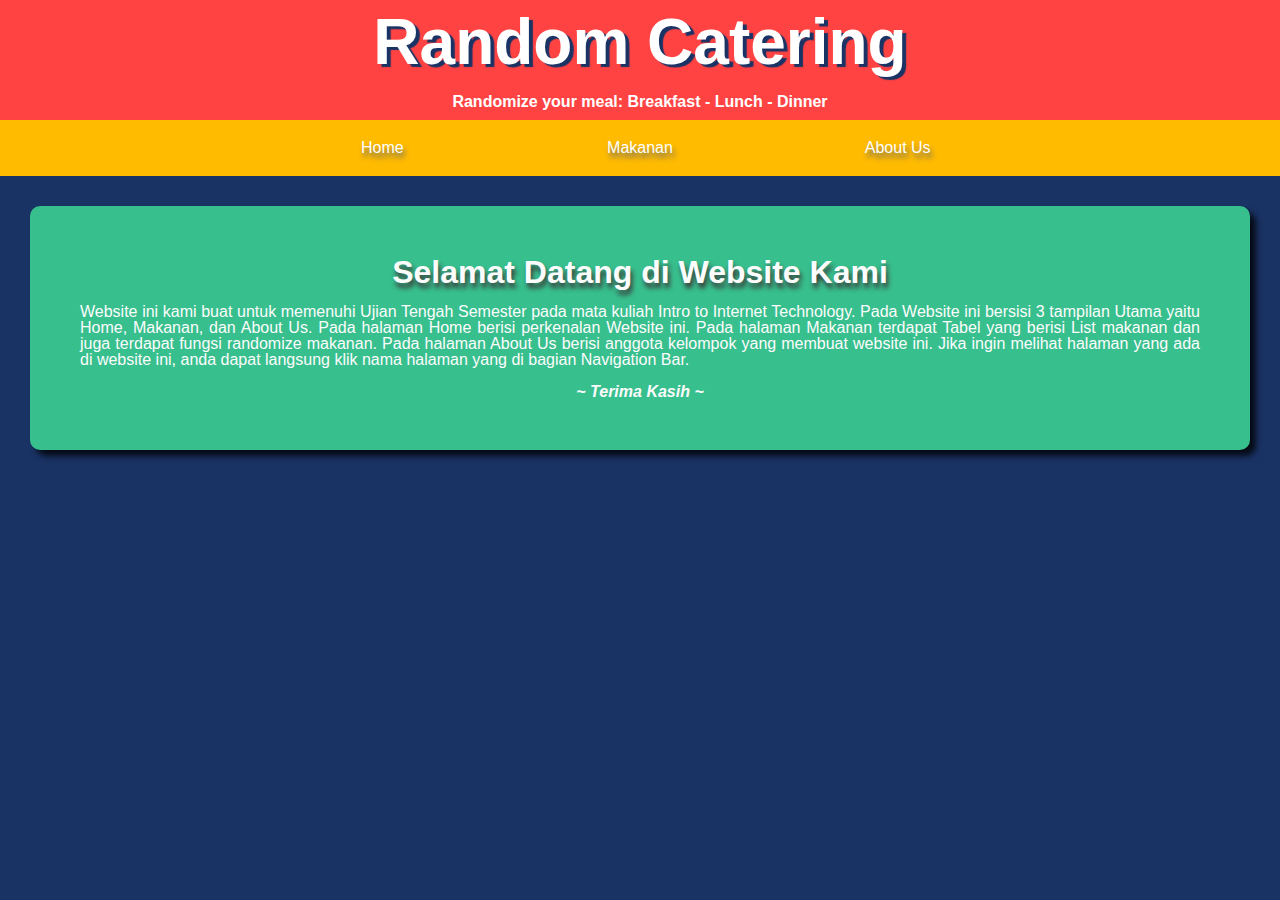
<file: index.html>
<!DOCTYPE html>
<html lang="en">
<head>
    <link rel="stylesheet" type="text/css" href="style.css">
    <title>Random Catering</title>
</head>

<body onload="tampil()">
    <div id="judul" class="row">    
      <div class="col-12 center white-font">
                <h1 class="font-white">Random Catering</h1>
                <h3 class="font-white">Randomize your meal: Breakfast - Lunch - Dinner</h3>
        <div class="navbar col-12">
          <nav class="col-12 padding-16 center">
                    <li class="col-2"><a href="index.html" >Home</a></li>
                    <li class="col-2"><a href="datamakanan.html"> Makanan</a></li>
                    <li class="col-2"><a href="aboutus.html">About Us</a></li>
          </nav>
        </div>
      </div>
    </div>
       
<div id="utama" class="row box white padding-32">
  <h1 class= "center">Selamat Datang di Website Kami</h1><br>
  <p class="justify welcome ">Website ini kami buat untuk memenuhi Ujian Tengah Semester pada mata kuliah Intro to Internet Technology. Pada Website ini bersisi 3 tampilan Utama yaitu Home, Makanan, dan About Us. Pada halaman Home berisi perkenalan Website ini. Pada halaman Makanan terdapat Tabel yang berisi List makanan dan juga terdapat fungsi randomize makanan. Pada halaman About Us berisi anggota kelompok yang membuat website ini. Jika ingin melihat halaman yang ada di website ini, anda dapat langsung klik nama halaman yang di bagian Navigation Bar.</p><br>
  <h2 class="center"><i>~ Terima Kasih ~</i></h2>
</div>

<script src="script.js"></script>
    
</body>
</html>
</file>
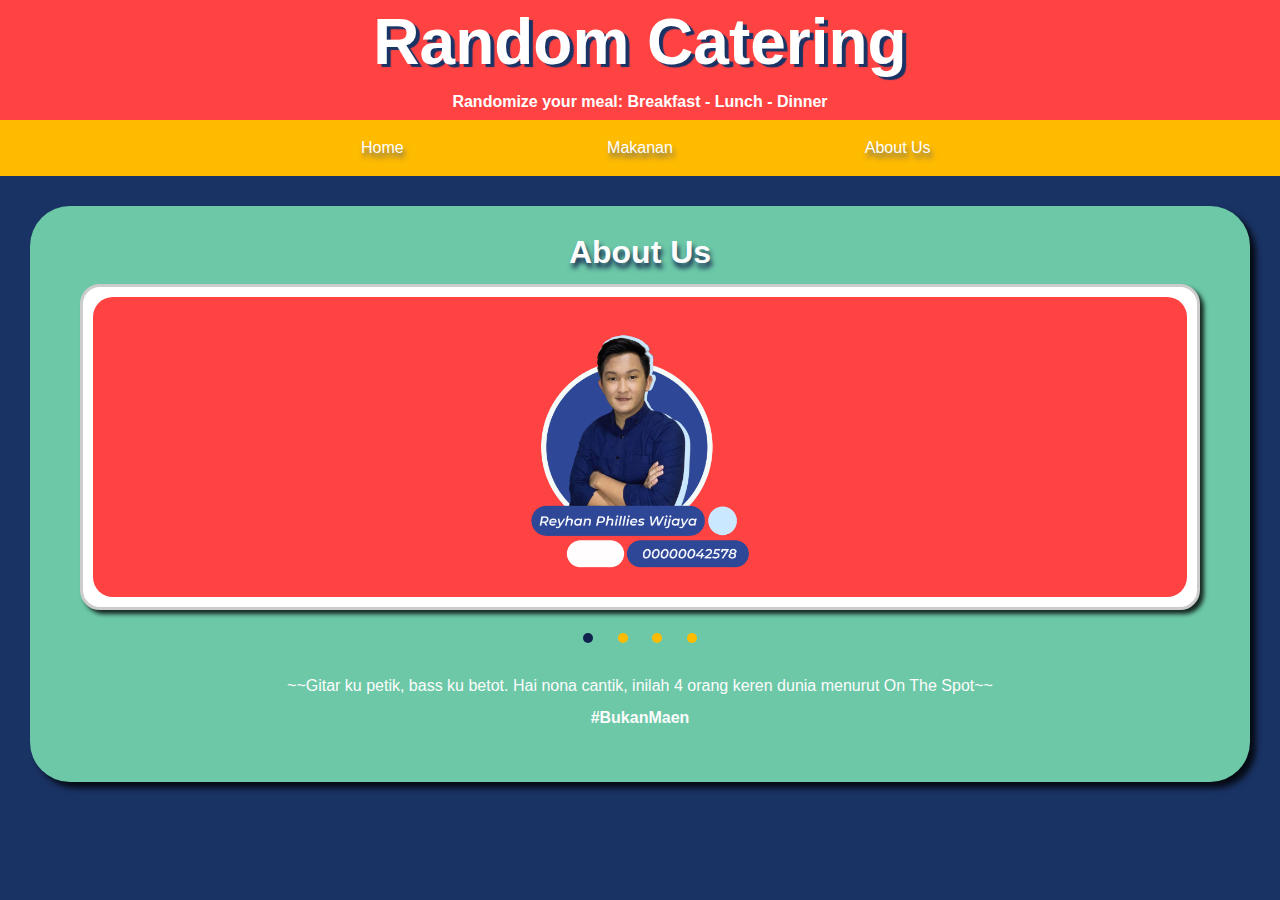
<file: aboutus.html>
<!DOCTYPE html>
<html lang="en">
<head>
    <link rel="stylesheet" type="text/css" href="style.css">
    <title>About Us</title>
</head>

<body>

    <div id="judul" class="row">    
      <div class="col-12 center white-font">
                <h1 class="font-white">Random Catering</h1>
                <h3 class="font-white">Randomize your meal: Breakfast - Lunch - Dinner</h3>
        <div class="navbar col-12">
          <nav class="col-12 padding-16 center">
                    <li class="col-2"><a href="index.html">Home</a></li>
                    <li class="col-2"><a href="datamakanan.html"> Makanan</a></li>
                    <li class="col-2"><a href="aboutus.html">About Us</a></li>
          </nav>
        </div>
      </div>
      
  <div id="aboutus" class="row box white padding-32">
    <h2>About Us</h2>
    <br>
    <div id="slider">
      <input type="radio" name="slider" id="slide1" checked>
      <input type="radio" name="slider" id="slide2">
      <input type="radio" name="slider" id="slide3">
      <input type="radio" name="slider" id="slide4">
      <div id="slides">
          <div id="overflow">
            <div class="inner">
                <div class="slide slide_1">
                  <div class="slide-content">
                      <img style="width: 300px; height: 300px;" src="img/1.png" alt="" >
                    
                  </div>
                </div>
                <div class="slide slide_2">
                  <div class="slide-content">
                      <img  style="width: 300px; height: 300px;" src="img/2.png" alt="" >
                  </div>
                </div>
                <div class="slide slide_3">
                  <div class="slide-content">
                      <img  style="width: 300px; height: 300px;" src="img/3.png" alt="" >
                  </div>
                </div>
                <div class="slide slide_4">
                  <div class="slide-content">
                      <img  style="width: 300px; height: 300px;" src="img/4.png" alt="" >
                  </div>
                </div>
            </div>
          </div>
      </div>
      <div id="controls">
          <label for="slide1"></label>
          <label for="slide2"></label>
          <label for="slide3"></label>
          <label for="slide4"></label>
        </div>
      <div id="bullets">
          <label for="slide1"></label>
          <label for="slide2"></label>
          <label for="slide3"></label>
          <label for="slide4"></label>
      </div>
      </div>
              <div class="footer">
                <footer>  
                  <br><br>
                            <p style="text-align: center;">~~Gitar ku petik, bass ku betot. Hai nona cantik, inilah 4 orang keren dunia menurut On The Spot~~</p>
                            <br>
                            <p style="text-align: center; font-weight:bold;">#BukanMaen</p><br>
                  </footer>
              </div>

      </div>
<script src="script.js"></script>
</body>
</html>
</file>
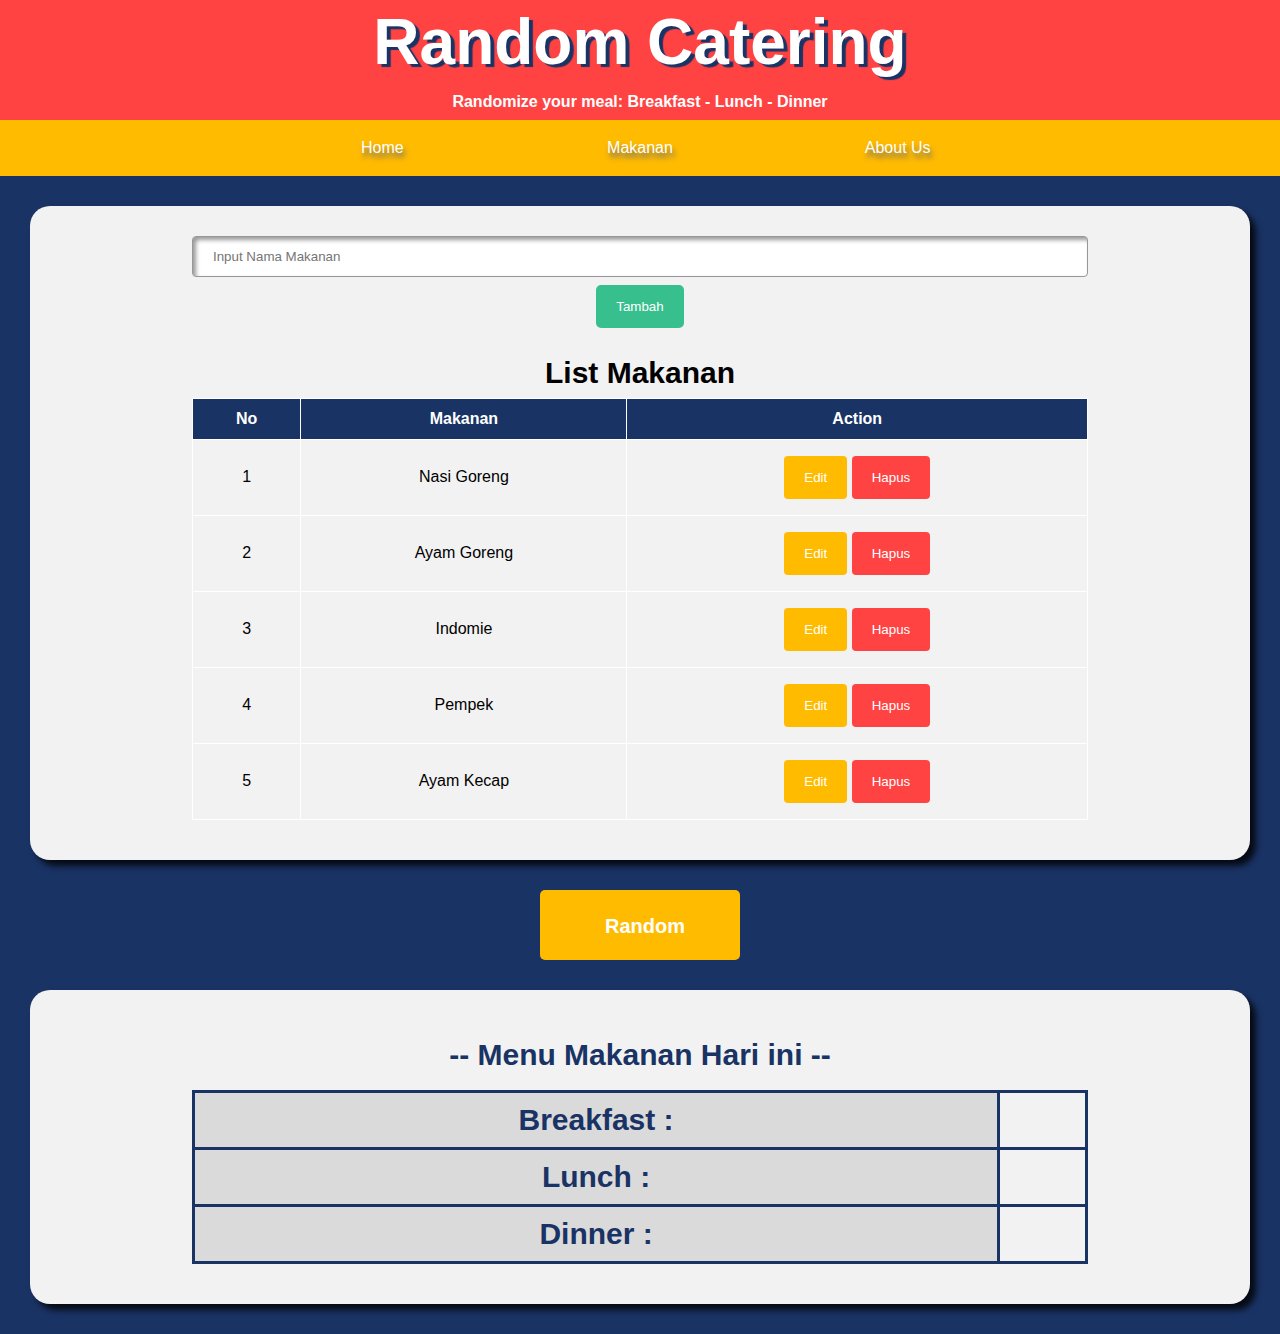
<file: datamakanan.html>
<!DOCTYPE html>
<html lang="en">
<head>
    <link rel="stylesheet" type="text/css" href="style.css">
    <title>Random Catering</title>
</head>

<body onload="tampil()">
    <div id="judul" class="row">    
      <div class="col-12 center ">
                <h1 class="white-font">Random Catering</h1>
                <h3 class="white-font">Randomize your meal: Breakfast - Lunch - Dinner</h3>
        <div class="navbar col-12">
          <nav class="col-12 padding-16 center">
                    <li class="col-2"><a href="index.html">Home</a></li>
                    <li class="col-2"><a href="datamakanan.html"> Makanan</a></li>
                    <li class="col-2"><a href="aboutus.html">About Us</a></li>
          </nav>
        </div>
      </div>
       
<div class="box">
  <div id="home" class="row white padding-32">
      <input id="input" autocomplete="off" class="form-tambah" type="text" name="makanan" placeholder="Input Nama Makanan" />
      <button class="btn-tambah" onclick="tambah()">Tambah</button>
    <h2>List Makanan</h2>
    <table id="tabel">
    </table>
  </div>
</div>

<div id="makanan" class="row white padding-32">
    <div class="col-12 left">
    <button class="btn-randomsize center" onclick="randomsize()"><b>Random</b></button>

<div class="box">
      <h2 class="judul-menu">-- Menu Makanan Hari ini --</h2>
        <table id="list">
            <tr>
              <th >Breakfast :</th>
              <td id="demo"></td> 
            </tr>
            <tr>
              <th>Lunch :</th>
              <td id="demo1"></td>
            </tr>
            <tr>
              <th>Dinner   :</th>
              <td id="demo2"></td>
            </tr>  
        </table>
    </div>   
  </div>
</div>
      <script src="script.js"></script>
</body>
</html>
</file>
<file: style.css>
body{
  background-color: #1A3365;  
  font-family: "Trebuchet MS", Arial, Helvetica, sans-serif;
  overflow-x: hidden ;
}

#judul h1{
  padding: 10px; 
  font-size: 400%;
  font-weight: bold; 
  text-align: center;
  background-color: #FF4343;
  text-shadow: 4px 3px 1px #1A3365;
}

#makanan h2{
  padding: 20px;
  color: #1A3365;
  border-radius: 5px;
  border-collapse: collapse;
  text-align: center;
  margin: auto;
}
#judul h3{
  padding: 10px;
  text-align: center;  
  background-color: #FF4343;
}

.form-tambah {
  width: 80%;
  padding: 12px 20px;
  margin: auto auto 8px auto;
  display: flex;
  border: 1px solid rgb(151, 151, 151);
  border-radius: 4px;
  box-sizing: border-box;
  box-shadow: inset 3px 3px 4px rgba(0,0,0,0.4);
  font-family: "Trebuchet MS", Arial, Helvetica, sans-serif;
}

#home .center{
  text-align: center;
}

#home h2{
  text-align: center;
  font-size: 30px;
  padding-bottom: 10px;
}

#judul.center{
  text-align: center;
}

#judul .white-font{
  color: white;
}
.center{
  text-align: center;
}

#makanan{
  text-align: left;
  font-size: 30px;
  color: rgb(252, 252, 252);
}

#utama {
  background-color: #38BF8E;
  border-radius: 10px;
  color: rgb(252, 252, 252);
  padding: 50px;
  
}

#utama h1{
  font-size: 200%;
  font-weight: bold;
  text-shadow: #383838 2px 5px 5px;
}

#utama h2{
  font-size: 100%;
  font-weight: bold;
}
.left    { 
  text-align: left;
  }

.right   { 
  text-align: right;
  }

.center  { 
  text-align: center;
  }

.justify {
   text-align: justify;
   }

#aboutus {
  background-color: #6CC8A7;
  border-radius: 40px;
  color: rgb(252, 252, 252);
  padding-bottom: auto;
}

#aboutus img{
  display: inline-block;
}

nav li{
  display: inline-table;
  position: relative;
  text-decoration: none;
  list-style:none;
  overflow: hidden;
  padding:20px;
  padding-left: 20px;
  padding-right: 20px;
  padding-top: 20px;
  text-align: center;
  margin-left: auto;
  margin-right: auto;
  text-shadow: #6b6b6b 2px 5px 5px;
}

nav{
  text-align: center;
  padding: 20px;
  width: auto;
  margin: auto;
  background-color: #FFBB00;
  width: 100%;
}

a:link {
  color: white;
  background-color: transparent;
  text-decoration: none;
}
a:visited {
  color: white;
  background-color: transparent;
  text-decoration: none;
}

a:hover {
  color: #11224D;
  background-color: transparent;
  text-decoration: underline;
}

a:active {
  color: white;
  background-color: transparent;
  text-decoration: underline;
}

/*For mobile phones : */
[class*="col-"]{
    width: 100%;
}

@media only screen and (min-width: 600px){
    /* For tablets: (ukuran layar lebih besar dari 600px) */
    .col -m-1 {width: 8.33%;}
    .col -m-2 {width: 16.66%;}
    .col -m-3 {width: 25%;}
    .col -m-4 {width: 33.33%;}
    .col -m-5 {width: 41.66%;}
    .col -m-6 {width: 50%;}
    .col -m-7 {width: 58.33%;}
    .col -m-8 {width: 66.66%;}
    .col -m-9 {width: 75%;}
    .col -m-10 {width: 83.33%;}
    .col -m-11 {width: 91.66%;}
    .col -m-12 {width: 100%;}
}

@media only screen and (min-width : 760px){
    /*For desktop : (ukuran layar lebih besar dari760px) */
    .col-1 {width: 8.33%;}
    .col-2 {width: 16.66%;}
    .col-3 {width: 25%;}
    .col-4 {width: 33.33%;}
    .col-5 {width: 41.66%;}
    .col-6 {width: 50%;}
    .col-7 {width: 58.33%;}
    .col-8 {width: 66.66%;}
    .col-9 {width: 75%;}
    .col-10 {width: 83.33%;}
    .col-11 {width: 91.66%;}
    .col-12 {width: 100%;}
}

.btn-tambah {
  display: flex;
  background-color: #38BF8E;
  color: white;
  padding: 14px 20px;
  text-align: center;
  margin: auto;
  margin-bottom: 30px;
  border: none;
  border-radius: 5px;
  cursor: pointer;
  transition-duration: 0.4s;
  font-family: "Trebuchet MS", Arial, Helvetica, sans-serif;
}

.btn-tambah:hover {
  background-color: #6CC8A7;
  box-shadow: 0 12px 16px 0 rgba(0,0,0,0.15), 0 17px 50px 0 rgba(0,0,0,0.8);
  text-shadow
}

.btn-randomsize {
  display: flex;
  font-size:20px;
  background-color: #FFBB00;
  color: white;
  padding: 25px 65px;
  text-align: center;
  width: 200px;
  height: 70px;
  margin: 0px auto;
  border: none;
  border-radius: 5px;
  cursor: pointer;
  transition-duration: 0.4s;
  font-family: "Trebuchet MS", Arial, Helvetica, sans-serif;
}

.btn-randomsize:hover{
  background-color: #CF9800;
  box-shadow: 0 12px 16px 0 black, 0 17px 50px 0 black;
  color: grey;
}

.btn-edit {
  background-color: #FFBB00;
  color: white;
  padding: 14px 20px;
  margin: 8px 0;
  border: none;
  border-radius: 4px;
   transition-duration: 0.4s;
  cursor: pointer;
}

.btn-edit:hover {
  background-color: #CF9800;
  padding: 18px 20px;
  transition-duration: 0.4s;
  margin: 4px 0;
  box-shadow: 4px 4px 4px rgba(0,0,0,0.8);
}

.btn-hapus {
  background-color: #FF4343;
  color: white;
  padding: 14px 20px;
  margin: 8px 0;
  border: none;
  border-radius: 4px;
   transition-duration: 0.4s;
  cursor: pointer;
}

.btn-hapus:hover {
  background-color: #A21919;
  padding: 18px 20px;
  transition-duration: 0.4s;
  margin: 4px 0;
  box-shadow: 4px 4px 4px rgba(0,0,0,0.8);
}

.box {  
  padding-right: 50px;
  padding-left: 50px;
  padding-top: 30px;
  padding-bottom: 40px;
  border-radius: 20px;
  background-color: #f2f2f2;
  margin: 30px 30px;
  box-shadow: 6px 6px 6px rgba(0,0,0,0.8);
}

img{
  width: auto;
  height: auto;
}

#tabel {
  font-family: "Trebuchet MS", Arial, Helvetica, sans-serif;
  border-collapse: collapse;
  text-align: center;
  width: 80%;
  margin: auto;
  /* margin-bottom: 50px; */
}

#tabel td, #tabel th {
  border: 1px solid white;
  padding: 8px;
}

#tabel tr:nth-child(even){background-color: #f2f2f2;}

#tabel tr:hover {background-color: #ddd;}

#tabel th {
  padding-top: 12px;
  padding-bottom: 12px;
  text-align: center;
  background-color: #1A3365;
  color: white;
}

#aboutus h2{
  text-align: center;
  font-size: 200%;
  text-shadow: #11224D 2px 5px 5px
}

#aboutme {
  position: relative;
  text-align: center;
  display: flex;
  margin: auto;
}

#aboutme p{
  padding-top: 50px;
  text-align: left;
  padding-bottom: 50px;
}

#list {
  font-family: "Trebuchet MS", Arial, Helvetica, sans-serif;
  border-collapse: collapse;

  text-align: center;
  width: 80%;
  margin: auto;
  color: red;
  /* margin-bottom: 50px; */
}

#list td, #list th {
  border: solid #1A3365;
  padding: 8px;
}

#list th {
  padding-top: 12px;
  padding-bottom: 12px;
  text-align: center;
  background-color: rgb(218, 218, 218);
  color: #1A3365;
}

/* CSS RESET */

html, body, div, span, applet, object, iframe,
h1, h2, h3, h4, h5, h6, p, blockquote, pre,
a, abbr, acronym, address, big, cite, code,
del, dfn, em, img, ins, kbd, q, s, samp,
small, strike, strong, sub, sup, tt, var,
b, u, i, center,
dl, dt, dd, ol, ul, li,
fieldset, form, label, legend,
table, caption, tbody, tfoot, thead, tr, th, td,
article, aside, canvas, details, embed, 
figure, figcaption, footer, header, hgroup, 
menu, nav, output, ruby, section, summary,
time, mark, audio, video {
	margin: 0;
	padding: 0;
	border: 0;
	font-size: 100%;
	/* font: inherit; */
	vertical-align: baseline;
}
/* HTML5 display-role reset for older browsers */
article, aside, details, figcaption, figure, 
footer, header, hgroup, menu, nav, section {
	display: block;
}
body {
	line-height: 1;
}
ol, ul {
	list-style: none;
}
blockquote, q {
	quotes: none;
}
blockquote:before, blockquote:after,
q:before, q:after {
	content: '';
	content: none;
}
table {
	border-collapse: collapse;
	border-spacing: 0;
}

/* END OF CSS RESET */

#slider {
   margin: 0 auto;
   width: 1200px;
   max-width: 100%;
   text-align: center;
}
#slider input[type=radio] {
   display: none;
}
#slider label {
   cursor:pointer;
   text-decoration: none;
}
#slides {
   padding: 10px;
   border: 3px solid #ccc;
   background: #fff;
   border-radius: 20px;
   position: relative;
   z-index: 1;
   box-shadow: 4px 4px 4px rgba(0,0,0,0.8);
}
#overflow {
   width: 100%;
   overflow: hidden;
}
#slide1:checked ~ #slides .inner {
   margin-left: 0;
}
#slide2:checked ~ #slides .inner {
   margin-left: -100%;
}
#slide3:checked ~ #slides .inner {
   margin-left: -200%;
}
#slide4:checked ~ #slides .inner {
   margin-left: -300%;
}
#slides .inner {
   transition: margin-left 800ms cubic-bezier(0.770, 0.000, 0.175, 1.000);
   width: 400%;
   line-height: 0;
   height: 300px;
}
#slides .slide {
   width: 25%;
   float:left;
   display: flex;
   justify-content: center;
   align-items: center;
   height: 100%;
   color: #fff;
}
#slides .slide_1 {
   background: #FF4343;
   border-radius: 20px;
}
#slides .slide_2 {
   background: #38BF8E;
   border-radius: 20px;
}
#slides .slide_3 {
   background: #1A3365;
   border-radius: 20px;
}
#slides .slide_4 {
   background: #FFBB00;
   border-radius: 20px;
}
#controls {
   margin: -180px 0 0 0;
   width: 100%;
   height: 50px;
   z-index: 3;
   position: relative;
}
#controls label {
   transition: opacity 0.2s ease-out;
   display: none;
   width: 50px;
   height: 50px;
   opacity: .4;
}
#controls label:hover {
   opacity: 1;
}
#slide1:checked ~ #controls label:nth-child(2),
#slide2:checked ~ #controls label:nth-child(3),
#slide3:checked ~ #controls label:nth-child(4),
#slide4:checked ~ #controls label:nth-child(1) {
   background: url(https://image.flaticon.com/icons/svg/130/130884.svg) no-repeat;
   float:right;
   margin: 0 -50px 0 0;
   display: block;
}

#slide1:checked ~ #controls label:nth-last-child(1),
#slide2:checked ~ #controls label:nth-last-child(4),
#slide3:checked ~ #controls label:nth-last-child(3),
#slide4:checked ~ #controls label:nth-last-child(2){
   background: url(https://image.flaticon.com/icons/svg/130/130882.svg) no-repeat;
   float:left;
   margin: 0 0 0 -50px;
   display: inline-flex;
}
#bullets {
   margin: 150px 0 0;
   text-align: center;
}
#bullets label {
   display: inline-block;
   width: 10px;
   height: 10px;
   border-radius:100%;
   background: #FFBB00;
   margin: 0 10px;
}
#slide1:checked ~ #bullets label:nth-child(1),
#slide2:checked ~ #bullets label:nth-child(2),
#slide3:checked ~ #bullets label:nth-child(3),
#slide4:checked ~ #bullets label:nth-child(4) {
   background: #11224D;
}
@media screen and (max-width: 900px) {
   #slide1:checked ~ #controls label:nth-child(2),
   #slide2:checked ~ #controls label:nth-child(3),
   #slide3:checked ~ #controls label:nth-child(4),
   #slide4:checked ~ #controls label:nth-child(1),
   #slide1:checked ~ #controls label:nth-last-child(1),
   #slide2:checked ~ #controls label:nth-last-child(4),
   #slide3:checked ~ #controls label:nth-last-child(3),
   #slide4:checked ~ #controls label:nth-last-child(2) {
      margin: 0;
   }
   #slides {
      max-width: calc(100% - 140px);
      margin: 0 auto;
   }
}

.square {
  width: 200px;
  height: 200px;
  background: orange;
}

@media (prefers-reduced-motion: no-preference) {
  .square-animation {
    animation: wipe-enter 1s 1;
  }
}
</file>
